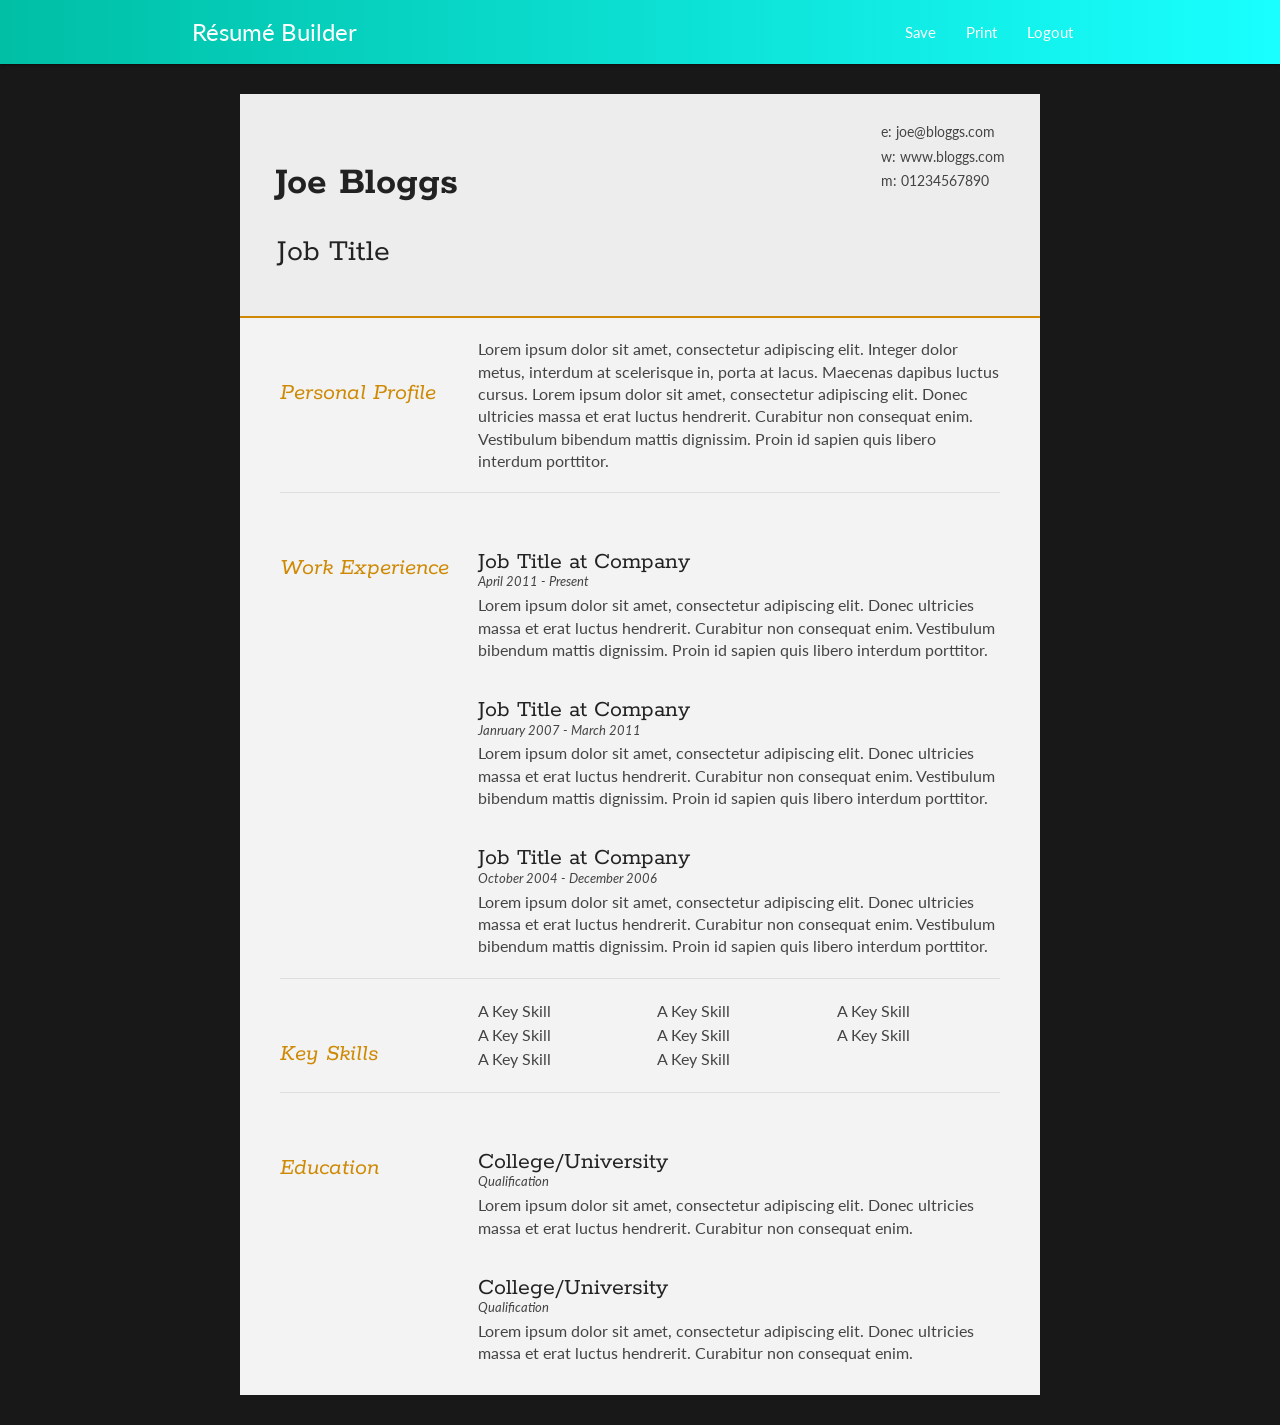
<file: templates/1/doppio.html>
<!DOCTYPE html>
<html>
<head>
<title>Doppio</title>

<meta name="viewport" content="width=device-width"/>
<meta charset="UTF-8"> 
<script src="http://ajax.googleapis.com/ajax/libs/jquery/1.11.1/jquery.min.js"></script>
<style type="text/css">
	html,body,div,span,object,iframe,h1,h2,h3,h4,h5,h6,p,blockquote,pre,abbr,address,cite,code,del,dfn,em,img,ins,kbd,q,samp,small,strong,sub,sup,var,b,i,dl,dt,dd,ol,ul,li,fieldset,form,label,legend,table,caption,tbody,tfoot,thead,tr,th,td,article,aside,canvas,details,figcaption,figure,footer,header,hgroup,menu,nav,section,summary,time,mark,audio,video {
border:0;
font:inherit;
font-size:100%;
margin:0;
padding:0;
vertical-align:baseline;
}

article,aside,details,figcaption,figure,footer,header,hgroup,menu,nav,section {
display:block;
}

html, body {background: #181818; font-family: 'Lato', helvetica, arial, sans-serif; font-size: 16px; color: #222;}

.clear {clear: both;}

p {
	font-size: 1em;
	line-height: 1.4em;
	margin-bottom: 20px;
	color: #444;
}

#cv {
	width: 90%;
	max-width: 800px;
	background: #f3f3f3;
	margin: 30px auto;
}

.mainDetails {
	padding: 25px 35px;
	border-bottom: 2px solid #cf8a05;
	background: #ededed;
}

#name h1 {
	font-size: 2.5em;
	font-weight: 700;
	font-family: 'Rokkitt', Helvetica, Arial, sans-serif;
	margin-bottom: -6px;
}

#name h2 {
	font-size: 2em;
	margin-left: 2px;
	font-family: 'Rokkitt', Helvetica, Arial, sans-serif;
}

#mainArea {
	padding: 0 40px;
}

#headshot {
	width: 12.5%;
	float: left;
	margin-right: 30px;
}

#headshot img {
	width: 100%;
	height: auto;
	-webkit-border-radius: 50px;
	border-radius: 50px;
}

#name {
	float: left;
}

#contactDetails {
	float: right;
}

#contactDetails ul {
	list-style-type: none;
	font-size: 0.9em;
	margin-top: 2px;
}

#contactDetails ul li {
	margin-bottom: 3px;
	color: #444;
}

#contactDetails ul li a, a[href^=tel] {
	color: #444; 
	text-decoration: none;
	-webkit-transition: all .3s ease-in;
	-moz-transition: all .3s ease-in;
	-o-transition: all .3s ease-in;
	-ms-transition: all .3s ease-in;
	transition: all .3s ease-in;
}

#contactDetails ul li a:hover { 
	color: #cf8a05;
}


section {
	border-top: 1px solid #dedede;
	padding: 20px 0 0;
}

section:first-child {
	border-top: 0;
}

section:last-child {
	padding: 20px 0 10px;
}

.sectionTitle {
	float: left;
	width: 25%;
}

.sectionContent {
	float: right;
	width: 72.5%;
}

.sectionTitle h1 {
	font-family: 'Rokkitt', Helvetica, Arial, sans-serif;
	font-style: italic;
	font-size: 1.5em;
	color: #cf8a05;
}

.sectionContent h2 {
	font-family: 'Rokkitt', Helvetica, Arial, sans-serif;
	font-size: 1.5em;
	margin-bottom: -2px;
}

.subDetails {
	font-size: 0.8em;
	font-style: italic;
	margin-bottom: 3px;
}

.keySkills {
	list-style-type: none;
	-moz-column-count:3;
	-webkit-column-count:3;
	column-count:3;
	margin-bottom: 20px;
	font-size: 1em;
	color: #444;
}

.keySkills ul li {
	margin-bottom: 3px;
}

@media all and (min-width: 602px) and (max-width: 800px) {
	#headshot {
		display: none;
	}
	
	.keySkills {
	-moz-column-count:2;
	-webkit-column-count:2;
	column-count:2;
	}
}

@media all and (max-width: 601px) {
	#cv {
		width: 95%;
		margin: 10px auto;
		min-width: 280px;
	}
	
	#headshot {
		display: none;
	}
	
	#name, #contactDetails {
		float: none;
		width: 100%;
		text-align: center;
	}
	
	.sectionTitle, .sectionContent {
		float: none;
		width: 100%;
	}
	
	.sectionTitle {
		margin-left: -2px;
		font-size: 1.25em;
	}
	
	.keySkills {
		-moz-column-count:2;
		-webkit-column-count:2;
		column-count:2;
	}
}

@media all and (max-width: 480px) {
	.mainDetails {
		padding: 15px 15px;
	}
	
	section {
		padding: 15px 0 0;
	}
	
	#mainArea {
		padding: 0 25px;
	}

	
	.keySkills {
	-moz-column-count:1;
	-webkit-column-count:1;
	column-count:1;
	}
	
	#name h1 {
		line-height: .8em;
		margin-bottom: 4px;
	}
}

@media print {
    #cv {
        width: 100%;
    }
}

@-webkit-keyframes reset {
	0% {
		opacity: 0;
	}
	100% {
		opacity: 0;
	}
}

@-webkit-keyframes fade-in {
	0% {
		opacity: 0;
	}
	40% {
		opacity: 0;
	}
	100% {
		opacity: 1;
	}
}

@-moz-keyframes reset {
	0% {
		opacity: 0;
	}
	100% {
		opacity: 0;
	}
}

@-moz-keyframes fade-in {
	0% {
		opacity: 0;
	}
	40% {
		opacity: 0;
	}
	100% {
		opacity: 1;
	}
}

@keyframes reset {
	0% {
		opacity: 0;
	}
	100% {
		opacity: 0;
	}
}

@keyframes fade-in {
	0% {
		opacity: 0;
	}
	40% {
		opacity: 0;
	}
	100% {
		opacity: 1;
	}
}

</style>

<!--link type="text/css" rel="stylesheet" href="style.css"-->
<link href='http://fonts.googleapis.com/css?family=Rokkitt:400,700|Lato:400,300' rel='stylesheet' type='text/css'>
<style type="text/css">
	nav {
          background-image: linear-gradient(to right, #00bfa5 , #18ffff);
    	}
</style>
<script type="text/javascript">
$(document).ready(function(e) {
$("#submitbutton").click(function() {

var ln = document.getElementById("top").innerHTML;

$.ajax({
        type: "POST",
        url: "../../saveNewText.php",
        data: {newText: ln}
       })
        .done( function( msg ) {alert( "Data Saved: " + msg );});

});
});     
</script>
<script type="text/javascript">
	function printDiv(divName) {
     var printContents = document.getElementById(divName).innerHTML;
     var originalContents = document.body.innerHTML;

     document.body.innerHTML = printContents;

     window.print();

     document.body.innerHTML = originalContents;
}
</script>
 <link href="https://fonts.googleapis.com/icon?family=Material+Icons" rel="stylesheet">
  <link href="../../css/materialize.css" type="text/css" rel="stylesheet" media="screen,projection"/>
</head>
<body >
	<nav role="navigation">
    <div class="nav-wrapper container"><a id="logo-container" href="../../home.php" class="brand-logo" style="font-size: 150%;">Résumé Builder</a>
      <ul class="right hide-on-med-and-down">
        <li><a href="../../home.php" id="submitbutton">Save</a></li>
        <li><a onclick="printDiv('top')">Print</a></li>
		<li><a href="../../logout.php">Logout</a></li>
      </ul>

      <ul id="nav-mobile" class="sidenav teal accent-4">
        <li><a href="#">Save</a></li>
        <li><a href="#">Print</a></li>
		<li><a href="#">Logout</a></li>
	 </ul>
      <a href="#" data-target="nav-mobile" class="sidenav-trigger"><i class="material-icons">menu</i></a>
    </div>
  </nav>
<div id="top" contenteditable="true">
<div id="cv" class="instaFade">
	<div class="mainDetails">
		
		
		<div id="name">
			<h1 class="quickFade delayTwo">Joe Bloggs</h1>
			<h2 class="quickFade delayThree">Job Title</h2>
		</div>
		
		<div id="contactDetails" class="quickFade delayFour">
			<ul>
				<li>e: <a href="mailto:joe@bloggs.com" target="_blank">joe@bloggs.com</a></li>
				<li>w: <a href="http://www.bloggs.com">www.bloggs.com</a></li>
				<li>m: 01234567890</li>
			</ul>
		</div>
		<div class="clear"></div>
	</div>
		
	<div id="mainArea" class="quickFade delayFive">
		<section>
			<article>
				<div class="sectionTitle">
					<h1>Personal Profile</h1>
				</div>
				
				<div class="sectionContent">
					<p>Lorem ipsum dolor sit amet, consectetur adipiscing elit. Integer dolor metus, interdum at scelerisque in, porta at lacus. Maecenas dapibus luctus cursus. Lorem ipsum dolor sit amet, consectetur adipiscing elit. Donec ultricies massa et erat luctus hendrerit. Curabitur non consequat enim. Vestibulum bibendum mattis dignissim. Proin id sapien quis libero interdum porttitor.</p>
				</div>
			</article>
			<div class="clear"></div>
		</section>
		
		
		<section>
			<div class="sectionTitle">
				<h1>Work Experience</h1>
			</div>
			
			<div class="sectionContent">
				<article>
					<h2>Job Title at Company</h2>
					<p class="subDetails">April 2011 - Present</p>
					<p>Lorem ipsum dolor sit amet, consectetur adipiscing elit. Donec ultricies massa et erat luctus hendrerit. Curabitur non consequat enim. Vestibulum bibendum mattis dignissim. Proin id sapien quis libero interdum porttitor.</p>
				</article>
				
				<article>
					<h2>Job Title at Company</h2>
					<p class="subDetails">Janruary 2007 - March 2011</p>
					<p>Lorem ipsum dolor sit amet, consectetur adipiscing elit. Donec ultricies massa et erat luctus hendrerit. Curabitur non consequat enim. Vestibulum bibendum mattis dignissim. Proin id sapien quis libero interdum porttitor.</p>
				</article>
				
				<article>
					<h2>Job Title at Company</h2>
					<p class="subDetails">October 2004 - December 2006</p>
					<p>Lorem ipsum dolor sit amet, consectetur adipiscing elit. Donec ultricies massa et erat luctus hendrerit. Curabitur non consequat enim. Vestibulum bibendum mattis dignissim. Proin id sapien quis libero interdum porttitor.</p>
				</article>
			</div>
			<div class="clear"></div>
		</section>
		
		
		<section>
			<div class="sectionTitle">
				<h1>Key Skills</h1>
			</div>
			
			<div class="sectionContent">
				<ul class="keySkills">
					<li>A Key Skill</li>
					<li>A Key Skill</li>
					<li>A Key Skill</li>
					<li>A Key Skill</li>
					<li>A Key Skill</li>
					<li>A Key Skill</li>
					<li>A Key Skill</li>
					<li>A Key Skill</li>
				</ul>
			</div>
			<div class="clear"></div>
		</section>
		
		
		<section>
			<div class="sectionTitle">
				<h1>Education</h1>
			</div>
			
			<div class="sectionContent">
				<article>
					<h2>College/University</h2>
					<p class="subDetails">Qualification</p>
					<p>Lorem ipsum dolor sit amet, consectetur adipiscing elit. Donec ultricies massa et erat luctus hendrerit. Curabitur non consequat enim.</p>
				</article>
				
				<article>
					<h2>College/University</h2>
					<p class="subDetails">Qualification</p>
					<p>Lorem ipsum dolor sit amet, consectetur adipiscing elit. Donec ultricies massa et erat luctus hendrerit. Curabitur non consequat enim.</p>
				</article>
			</div>
			<div class="clear"></div>
		</section>
		
	</div>
</div>
<script src="https://code.jquery.com/jquery-2.1.1.min.js"></script>

	<script>
		
  document.addEventListener('DOMContentLoaded', function() {
    var elems = document.querySelectorAll('.sidenav');
    var instances = M.Sidenav.init(elems, options);
  });
	</script>
  <script src="../../js/materialize.js"></script>
  <script src="../../js/init.js"></script>
</div>
</body>
</html>
</file>
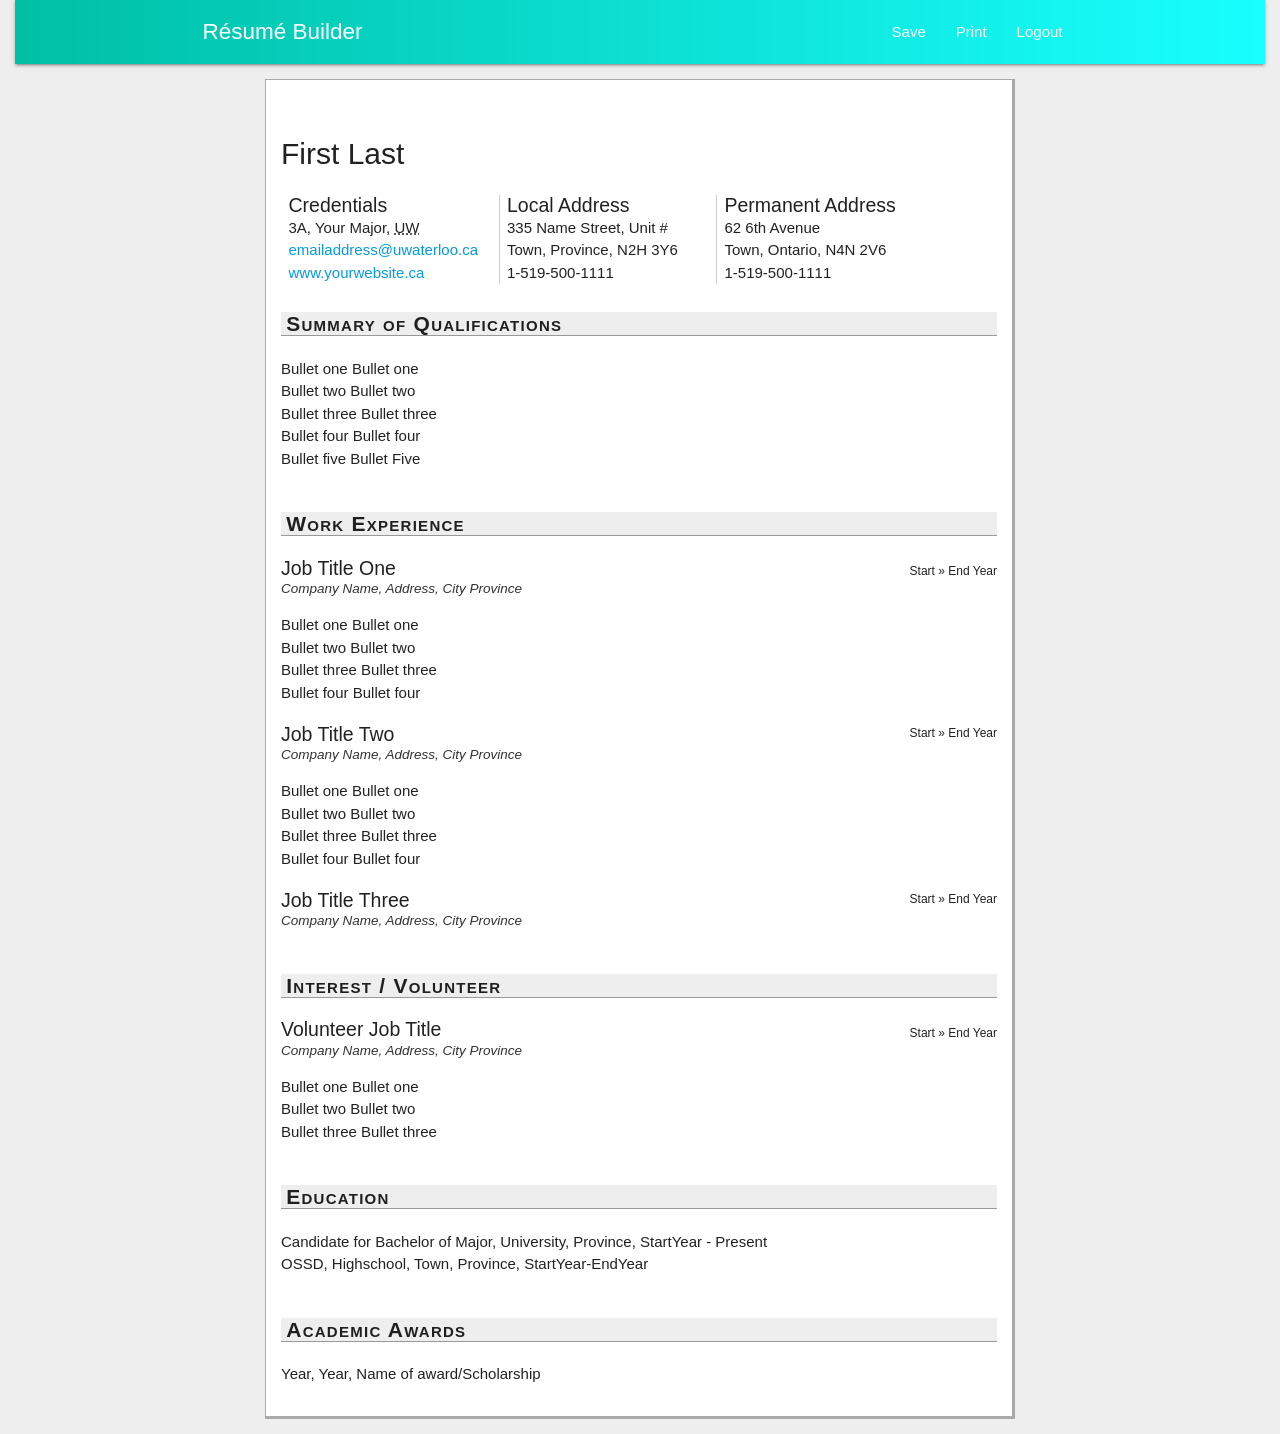
<file: templates/3/heavy.html>
<!DOCTYPE html>
<html>
<head>
	<meta http-equiv="content-type" content="text/html; charset=utf-8" />
	     <link href="https://fonts.googleapis.com/icon?family=Material+Icons" rel="stylesheet">
  <link href="../../css/materialize.css" type="text/css" rel="stylesheet" media="screen,projection"/>
	
	<title>Heavy</title>
	<script src="http://ajax.googleapis.com/ajax/libs/jquery/1.11.1/jquery.min.js"></script>
<script type="text/javascript">
$(document).ready(function(e) {
$("#submitbutton").click(function() {

var ln = document.getElementById("body1").innerHTML;

$.ajax({
        type: "POST",
        url: "../../saveNewText.php",
        data: {newText: ln}
       })
        .done( function( msg ) {alert( "Data Saved: " + msg );});

});
});     
</script>
<script type="text/javascript">
	function printDiv(divName) {
     var printContents = document.getElementById(divName).innerHTML;
     var originalContents = document.body.innerHTML;

     document.body.innerHTML = printContents;

     window.print();

     document.body.innerHTML = originalContents;
}
</script>
	<style type="text/css" media="all">
		html{
			background-color:#EEE;
			padding:0 1em;
			}
		#body1 {
			background-color:#FFF;
			font-family:"Trebuchet MS", Helvetica, Arial;
			padding:1em;
			border:solid #AAA;
			border-width:1px 3px 3px 1px;
			margin:1em auto;
			max-width: 50em;
			}
		#address{
			height:5em;
			width:48em;
			margin:0.25em 0 0.25em 0;
			}
		#address div{
			width:14.5em;
			float:left;
			padding:0 .5em 0 .5em;
			border-left:1px solid #CCC;
			}
		#address div#first{
			border-left:none;
			}
		#address h3{
			border-bottom: none;
			margin-top: 0;
			}	
		.date {
			float:right;
			font-size:.8em;
			margin-top:.4em;
			text-align:right;
			}
		abbr, acronym{
			border-bottom:1px dotted #333;
			cursor:help;
			}	
		address{
			font-style:italic;
			color:#333;
			font-size:.9em;
			}
			
		
		h1{
			font-size:2em;
			font-family: Helvetica, Verdana, Arial, sans-serif;
			}
		h2 {
			clear:both;
			font-size: 1.4em;
			font-weight:bold;
			margin-top:2em;
			font-variant: small-caps;
			padding-left:.25em;
			background-color:#EEE;
			border-bottom: 1px solid #999;
			letter-spacing: .06em;
			}
		h3 {font-size: 1.3em;	
			margin: 1em 0 0 0;}
	</style>
	<style type="text/css" media="print">
		body {
			background-color:#FFF;
			border-width:0 0 0 0;
			margin:0;
			width:100%
			}
	</style>
<style type="text/css">
    nav {
          background-image: linear-gradient(to right, #00bfa5 , #18ffff);
        }
</style>
</head>
<body>
	<nav role="navigation">
    <div class="nav-wrapper container"><a id="logo-container" href="../../home.php" class="brand-logo" style="font-size: 150%;">Résumé Builder</a>
      <ul class="right hide-on-med-and-down">
        <li><a href="../../home.php" id="submitbutton">Save</a></li>
        <li><a onclick="printDiv('body1')">Print</a></li>
        <li><a href="../../logout.php">Logout</a></li>
      </ul>

      <ul id="nav-mobile" class="sidenav teal accent-4">
        <li><a href="#">Save</a></li>
        <li><a href="#">Print</a></li>
        <li><a href="#">Logout</a></li>
     </ul>
      <a href="#" data-target="nav-mobile" class="sidenav-trigger"><i class="material-icons">menu</i></a>
    </div>
  </nav>	
<div id="body1" contenteditable="true">
	<h1>First Last</h1>
	<div id="address">
		<div id="first">
			<h3>Credentials</h3>
			3A, Your Major, <abbr title="University of Waterloo">UW</abbr><br />
			<a href="mailto:YOUREMAILADDRESS@uwaterloo.ca">emailaddress@uwaterloo.ca</a><br />
			<a href="http://www.YOURWEBSITE.ca">www.yourwebsite.ca</a>
		</div>
		<div>
			<h3>Local Address</h3>
			335 Name Street, Unit #<br>
			Town, Province, N2H 3Y6<br>
			1-519-500-1111
		</div>
		<div>
			<h3>Permanent Address</h3>
			62 6th Avenue <br>
			Town, Ontario, N4N 2V6<br>
			1-519-500-1111
		</div>
	</div>
	
	<h2>Summary of Qualifications</h2>
	<ul>
		<li>Bullet one Bullet one</li>
		<li>Bullet two Bullet two</li>
		<li>Bullet three Bullet three</li>
		<li>Bullet four Bullet four</li>
		<li>Bullet five Bullet Five</li>
	</ul>
	
	
	<h2>Work Experience</h2>
	<span class="date">Start &raquo; End Year</span>
	<h3>Job Title One</h3>
	<address>Company Name, Address, City Province</address>
	<ul>
		<li>Bullet one Bullet one</li>
		<li>Bullet two Bullet two</li>
		<li>Bullet three Bullet three</li>
		<li>Bullet four Bullet four</li>
	</ul>
	
	<span class="date">Start &raquo; End Year</span>
	<h3>Job Title Two</h3>
	<address>Company Name, Address, City Province</address>
	<ul>
		<li>Bullet one Bullet one</li>
		<li>Bullet two Bullet two</li>
		<li>Bullet three Bullet three</li>
		<li>Bullet four Bullet four</li>
	</ul>
	
	<span class="date">Start &raquo; End Year</span>
	<h3>Job Title Three</h3>
	<address>Company Name, Address, City Province</address>
	
	
	<h2>Interest / Volunteer</h2>
	<span class="date">Start &raquo; End Year</span>
	<h3>Volunteer Job Title</h3>
	<address>Company Name, Address, City Province</address>
	<ul>
		<li>Bullet one Bullet one</li>
		<li>Bullet two Bullet two</li>
		<li>Bullet three Bullet three</li>
	</ul>
	
	
	<h2>Education</h2>
	<ul>
		<li>Candidate for Bachelor of Major, University, Province,  StartYear - Present</li>
		<li>OSSD, Highschool, Town, Province, StartYear-EndYear</li>
	</ul>
	
	
	<h2>Academic Awards</h2>
	<ul>
		<li>Year, Year, Name of award/Scholarship</li>
	</ul>
	
	</div>
</body>
</html>
</file>
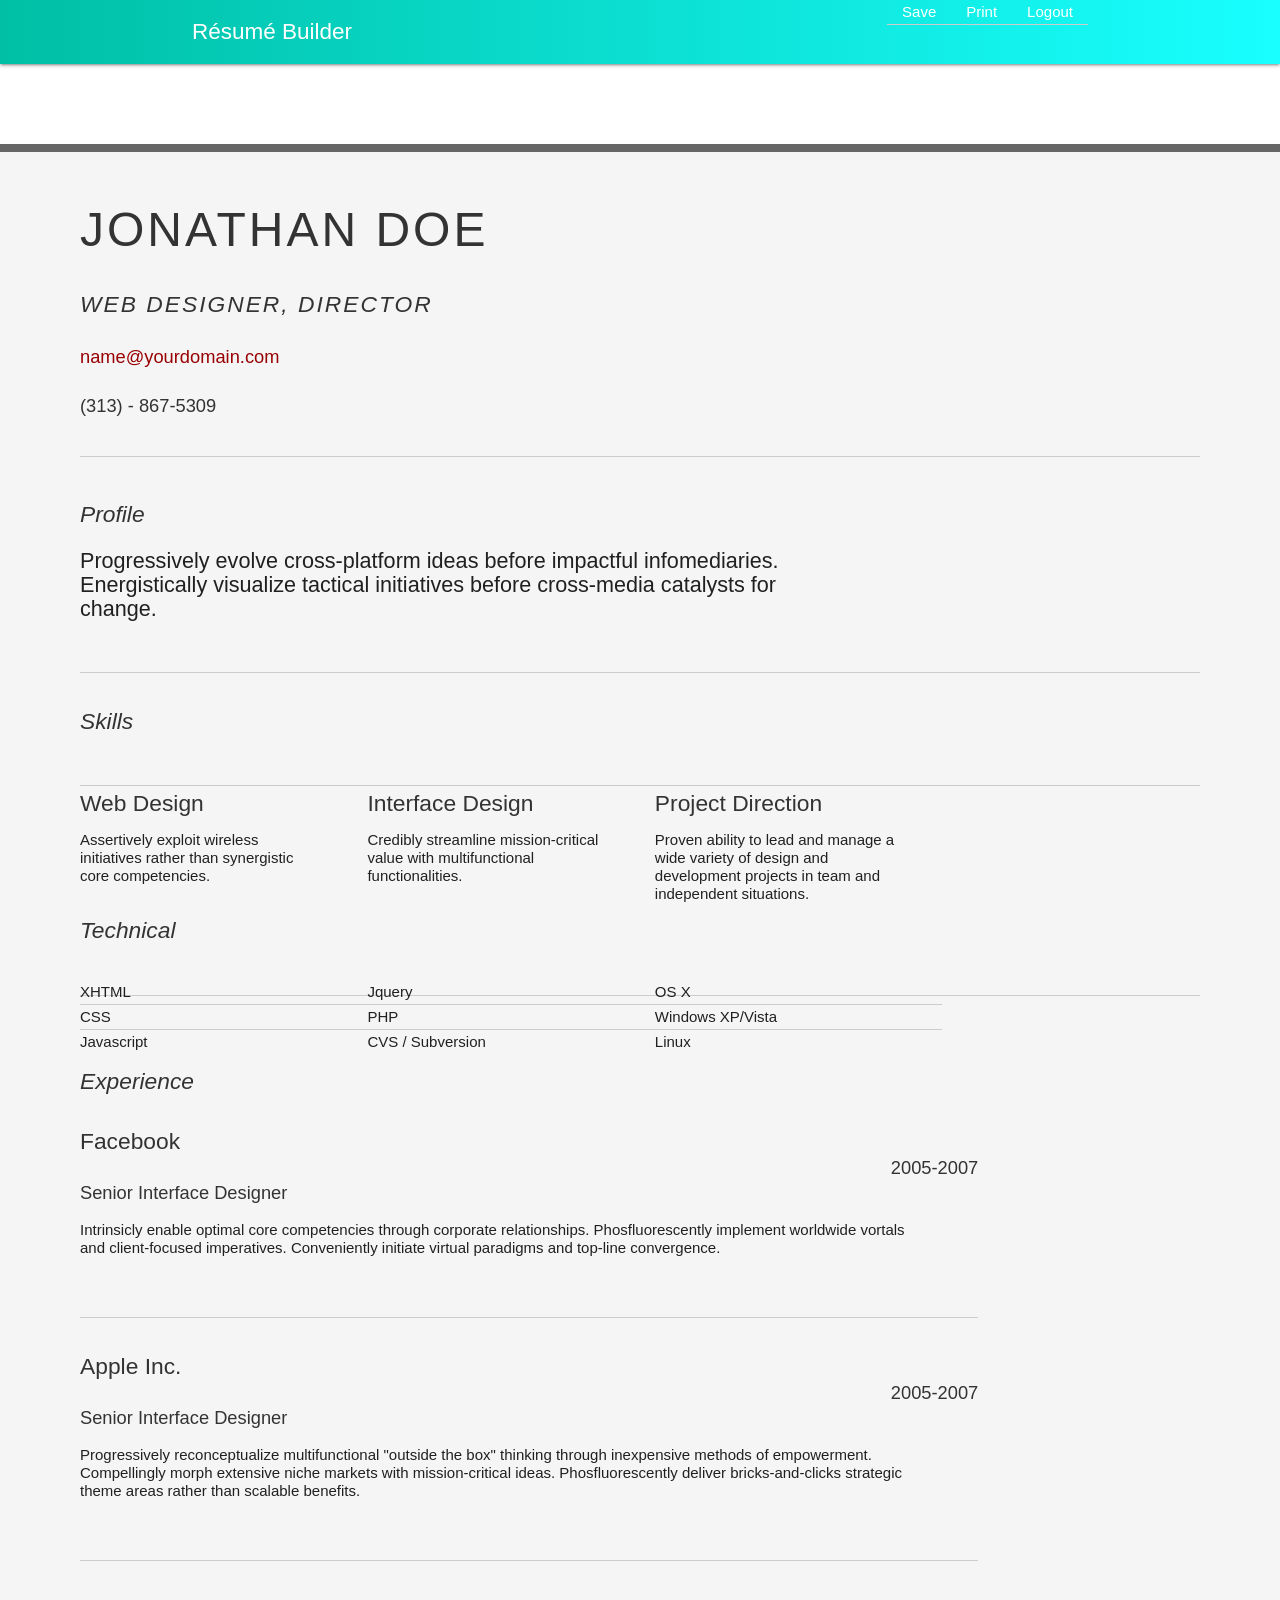
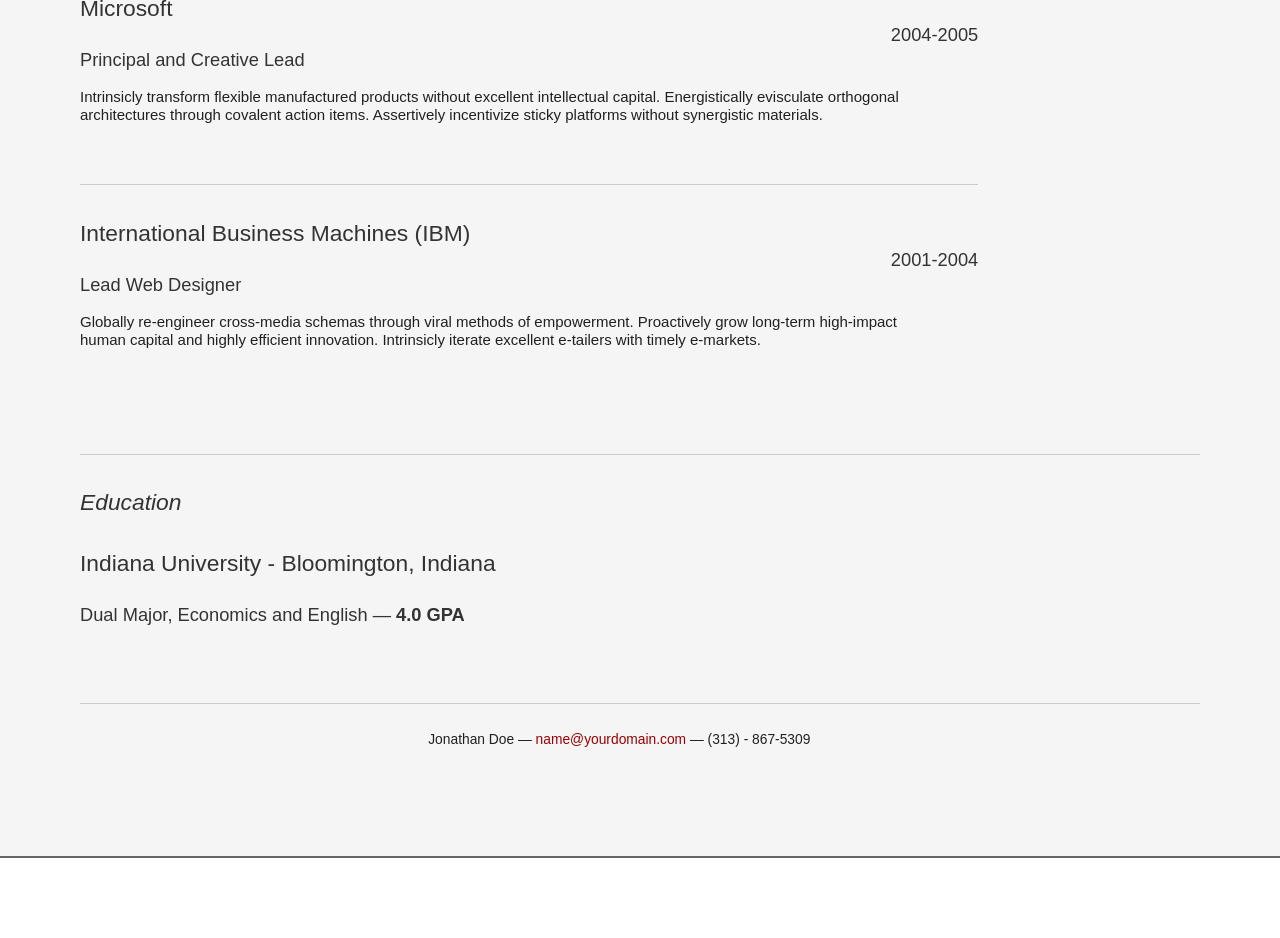
<file: templates/3/heavy11.html>
<!DOCTYPE html PUBLIC "-//W3C//DTD XHTML 1.0 Strict//EN" "http://www.w3.org/TR/xhtml1/DTD/xhtml1-strict.dtd">
<html>
<head>

	<title>Jonathan Doe | Web Designer, Director | name@yourdomain.com</title>
	<meta http-equiv="content-type" content="text/html; charset=utf-8" />

	<meta name="keywords" content="" />
	<meta name="description" content="" />
	<link href="https://fonts.googleapis.com/icon?family=Material+Icons" rel="stylesheet">
  


	<link rel="stylesheet" type="text/css" href="http://yui.yahooapis.com/2.7.0/build/reset-fonts-grids/reset-fonts-grids.css" media="all" /> 

	<link href="../../css/materialize.css" type="text/css" rel="stylesheet" media="screen,projection"/>
	
	<style type="text/css">
	nav {
          background-image: linear-gradient(to right, #00bfa5 , #18ffff);
    	}
    
</style>
<link rel="stylesheet" type="text/css" href="resume.css" media="all" />
</head>
<body contenteditable="True">
<nav role="navigation">
    <div class="nav-wrapper container"><a id="logo-container" href="#" class="brand-logo" style="font-size: 150%;">Résumé Builder</a>
      <ul class="right hide-on-med-and-down">
        <li><a href="#">Save</a></li>
        <li><a href="#">Print</a></li>
        <li><a href="#">Logout</a></li>
      </ul>

      <ul id="nav-mobile" class="sidenav teal accent-4">
        <li><a href="#">Save</a></li>
        <li><a href="#">Print</a></li>
        <li><a href="#">Logout</a></li>
     </ul>
      <a href="#" data-target="nav-mobile" class="sidenav-trigger"><i class="material-icons">menu</i></a>
    </div>
  </nav>	

<div id="doc2" class="yui-t7">
	<div id="inner">
	
		<div id="hd">
			<div class="yui-gc">
				<div class="yui-u first">
					<h1>Jonathan Doe</h1>
					<h2>Web Designer, Director</h2>
				</div>

				<div class="yui-u">
					<div class="contact-info">
						<h3><a href="mailto:name@yourdomain.com">name@yourdomain.com</a></h3>
						<h3>(313) - 867-5309</h3>
					</div><!--// .contact-info -->
				</div>
			</div><!--// .yui-gc -->
		</div><!--// hd -->

		<div id="bd">
			<div id="yui-main">
				<div class="yui-b">

					<div class="yui-gf">
						<div class="yui-u first">
							<h2>Profile</h2>
						</div>
						<div class="yui-u">
							<p class="enlarge">
								Progressively evolve cross-platform ideas before impactful infomediaries. Energistically visualize tactical initiatives before cross-media catalysts for change. 
							</p>
						</div>
					</div><!--// .yui-gf -->

					<div class="yui-gf">
						<div class="yui-u first">
							<h2>Skills</h2>
						</div>
						<div class="yui-u">

								<div class="talent">
									<h2>Web Design</h2>
									<p>Assertively exploit wireless initiatives rather than synergistic core competencies.	</p>
								</div>

								<div class="talent">
									<h2>Interface Design</h2>
									<p>Credibly streamline mission-critical value with multifunctional functionalities.	 </p>
								</div>

								<div class="talent">
									<h2>Project Direction</h2>
									<p>Proven ability to lead and manage a wide variety of design and development projects in team and independent situations.</p>
								</div>
						</div>
					</div><!--// .yui-gf -->

					<div class="yui-gf">
						<div class="yui-u first">
							<h2>Technical</h2>
						</div>
						<div class="yui-u">
							<ul class="talent">
								<li>XHTML</li>
								<li>CSS</li>
								<li class="last">Javascript</li>
							</ul>

							<ul class="talent">
								<li>Jquery</li>
								<li>PHP</li>
								<li class="last">CVS / Subversion</li>
							</ul>

							<ul class="talent">
								<li>OS X</li>
								<li>Windows XP/Vista</li>
								<li class="last">Linux</li>
							</ul>
						</div>
					</div><!--// .yui-gf-->

					<div class="yui-gf">
	
						<div class="yui-u first">
							<h2>Experience</h2>
						</div><!--// .yui-u -->

						<div class="yui-u">

							<div class="job">
								<h2>Facebook</h2>
								<h3>Senior Interface Designer</h3>
								<h4>2005-2007</h4>
								<p>Intrinsicly enable optimal core competencies through corporate relationships. Phosfluorescently implement worldwide vortals and client-focused imperatives. Conveniently initiate virtual paradigms and top-line convergence. </p>
							</div>

							<div class="job">
								<h2>Apple Inc.</h2>
								<h3>Senior Interface Designer</h3>
								<h4>2005-2007</h4>
								<p>Progressively reconceptualize multifunctional "outside the box" thinking through inexpensive methods of empowerment. Compellingly morph extensive niche markets with mission-critical ideas. Phosfluorescently deliver bricks-and-clicks strategic theme areas rather than scalable benefits. </p>
							</div>

							<div class="job">
								<h2>Microsoft</h2>
								<h3>Principal and Creative Lead</h3>
								<h4>2004-2005</h4>
								<p>Intrinsicly transform flexible manufactured products without excellent intellectual capital. Energistically evisculate orthogonal architectures through covalent action items. Assertively incentivize sticky platforms without synergistic materials. </p>
							</div>


							<div class="job last">
								<h2>International Business Machines (IBM)</h2>
								<h3>Lead Web Designer</h3>
								<h4>2001-2004</h4>
								<p>Globally re-engineer cross-media schemas through viral methods of empowerment. Proactively grow long-term high-impact human capital and highly efficient innovation. Intrinsicly iterate excellent e-tailers with timely e-markets.</p>
							</div>

						</div><!--// .yui-u -->
					</div><!--// .yui-gf -->


					<div class="yui-gf last">
						<div class="yui-u first">
							<h2>Education</h2>
						</div>
						<div class="yui-u">
							<h2>Indiana University - Bloomington, Indiana</h2>
							<h3>Dual Major, Economics and English &mdash; <strong>4.0 GPA</strong> </h3>
						</div>
					</div><!--// .yui-gf -->


				</div><!--// .yui-b -->
			</div><!--// yui-main -->
		</div><!--// bd -->

		<div id="ft">
			<p>Jonathan Doe &mdash; <a href="mailto:name@yourdomain.com">name@yourdomain.com</a> &mdash; (313) - 867-5309</p>
		</div><!--// footer -->

	</div><!-- // inner -->


</div><!--// doc -->
<script src="https://code.jquery.com/jquery-2.1.1.min.js"></script>

	<script>
		
  document.addEventListener('DOMContentLoaded', function() {
    var elems = document.querySelectorAll('.sidenav');
    var instances = M.Sidenav.init(elems, options);
  });
	</script>
  <script src="../../js/materialize.js"></script>
  <script src="../../js/init.js"></script>
</body>
</html>
</file>
<file: templates/3/resume.css>
/*
---------------------------------------------------------------------------------
	STRIPPED DOWN RESUME TEMPLATE
    html resume

    v0.9: 5/28/09

    design and code by: thingsthatarebrown.com 
                        (matt brown)
---------------------------------------------------------------------------------
*/


.msg { padding: 10px; background: #222; position: relative; }
.msg h1 { color: #fff;  }
.msg a { margin-left: 20px; background: #408814; color: white; padding: 4px 8px; text-decoration: none; }
.msg a:hover { background: #266400; }

/* //-- yui-grids style overrides -- 
body { font-family: Georgia; color: #444; }*/
#inner { padding: 10px 80px; margin: 80px auto; background: #f5f5f5; border: solid #666; border-width: 8px 0 2px 0; }
.yui-gf { margin-bottom: 2em; padding-bottom: 2em; border-bottom: 1px solid #ccc; }

/* //-- header, body, footer -- */
#hd { margin: 2.5em 0 3em 0; padding-bottom: 1.5em; border-bottom: 1px solid #ccc }
#hd h2 { text-transform: uppercase; letter-spacing: 2px; }
#bd, #ft { margin-bottom: 2em; }

/* //-- footer -- */
#ft { padding: 1em 0 5em 0; font-size: 92%; border-top: 1px solid #ccc; text-align: center; }
#ft p { margin-bottom: 0; text-align: center;   }

/* //-- core typography and style -- */
#hd h1 { font-size: 48px; text-transform: uppercase; letter-spacing: 3px; }
h2 { font-size: 152% }
h3, h4 { font-size: 122%; }
h1, h2, h3, h4 { color: #333; }
p { font-size: 100%; line-height: 18px; padding-right: 3em; }
a { color: #990003 }
a:hover { text-decoration: none; }
strong { font-weight: bold; }
li { line-height: 24px; border-bottom: 1px solid #ccc; }
p.enlarge { font-size: 144%; padding-right: 6.5em; line-height: 24px; }
p.enlarge span { color: #000 }
.contact-info { margin-top: 7px; }
.first h2 { font-style: italic; }
.last { border-bottom: 0 }


/* //-- section styles -- */


.job { position: relative; margin-bottom: 1em; padding-bottom: 1em; border-bottom: 1px solid #ccc; }
.job h4 { position: absolute; top: 0.35em; right: 0 }
.job p { margin: 0.75em 0 3em 0; }

.last { border: none; }
.skills-list {  }
.skills-list ul { margin: 0; }
.skills-list li { margin: 3px 0; padding: 3px 0; }
.skills-list li span { font-size: 152%; display: block; margin-bottom: -2px; padding: 0 }
.talent { width: 32%; float: left }
.talent h2 { margin-bottom: 6px; }

#srt-ttab { margin-bottom: 100px; text-align: center;  }
#srt-ttab img.last { margin-top: 20px }

/* --// override to force 1/8th width grids -- */
.yui-gf .yui-u{width:80.2%;}
.yui-gf div.first{width:12.3%;}
</file>
